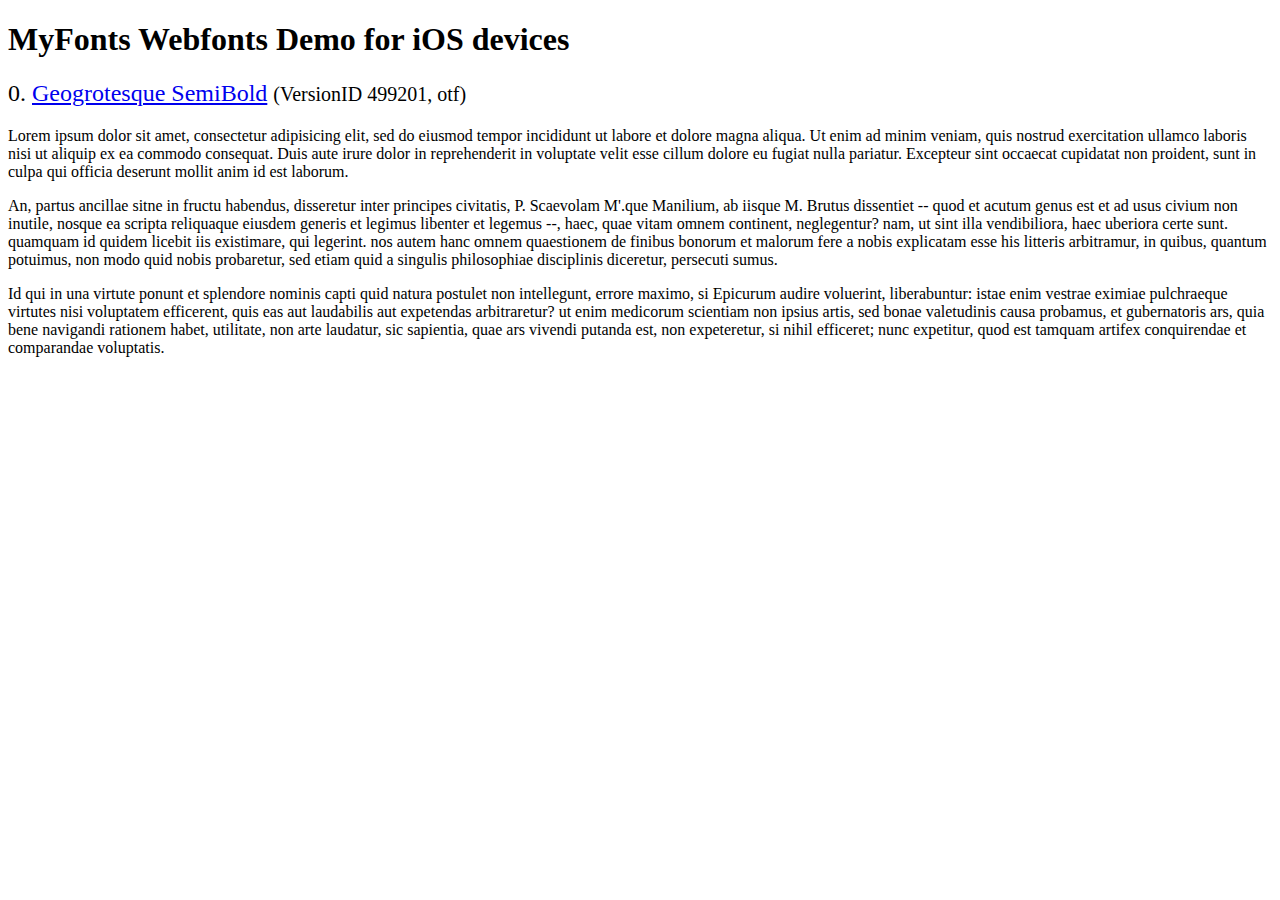
<file: Users/Neha/Downloads/TLG/TLG/web/fonts/webfonts/geo-semibold/svg/index.html>
<!DOCTYPE html>
<html>
<head>
<title>MyFonts Webfonts Demo for iOS devices</title>
<meta http-equiv="content-type" content="text/html; charset=utf-8" />

<style type="text/css" media="all">

	h2 {
		 font-weight:normal;
	}

		
	@font-face {
		font-family:"Geogrotesque-SemiBold";
		src:url("style_169898.svg#Geogrotesque-SemiBold") format("svg");
	}
	
	.webfont_0 {
		font-family: Geogrotesque-SemiBold;
	}
		
</style>

</head>

<body>

<h1>MyFonts Webfonts Demo for iOS devices</h1>


<h2>0. <span class='webfont_0'><a href='http://new.myfonts.com/search/style::169898/'>Geogrotesque SemiBold</a></span>
<small>(VersionID 499201, otf)</small>
</h2>

<p class='webfont_0'>Lorem ipsum dolor sit amet, consectetur adipisicing elit, sed do eiusmod tempor incididunt ut labore et dolore magna aliqua. Ut enim ad minim veniam, quis nostrud exercitation ullamco laboris nisi ut aliquip ex ea commodo consequat. Duis aute irure dolor in reprehenderit in voluptate velit esse cillum dolore eu fugiat nulla pariatur. Excepteur sint occaecat cupidatat non proident, sunt in culpa qui officia deserunt mollit anim id est laborum.</p>

<p class='webfont_0'>An, partus ancillae sitne in fructu habendus, disseretur inter principes civitatis, P. Scaevolam M'.que Manilium, ab iisque M. Brutus dissentiet -- quod et acutum genus est et ad usus civium non inutile, nosque ea scripta reliquaque eiusdem generis et legimus libenter et legemus --, haec, quae vitam omnem continent, neglegentur? nam, ut sint illa vendibiliora, haec uberiora certe sunt. quamquam id quidem licebit iis existimare, qui legerint. nos autem hanc omnem quaestionem de finibus bonorum et malorum fere a nobis explicatam esse his litteris arbitramur, in quibus, quantum potuimus, non modo quid nobis probaretur, sed etiam quid a singulis philosophiae disciplinis diceretur, persecuti sumus.</p>

<p class='webfont_0'>Id qui in una virtute ponunt et splendore nominis capti quid natura postulet non intellegunt, errore maximo, si Epicurum audire voluerint, liberabuntur: istae enim vestrae eximiae pulchraeque virtutes nisi voluptatem efficerent, quis eas aut laudabilis aut expetendas arbitraretur? ut enim medicorum scientiam non ipsius artis, sed bonae valetudinis causa probamus, et gubernatoris ars, quia bene navigandi rationem habet, utilitate, non arte laudatur, sic sapientia, quae ars vivendi putanda est, non expeteretur, si nihil efficeret; nunc expetitur, quod est tamquam artifex conquirendae et comparandae voluptatis.</p>




</body>
</html>
</file>
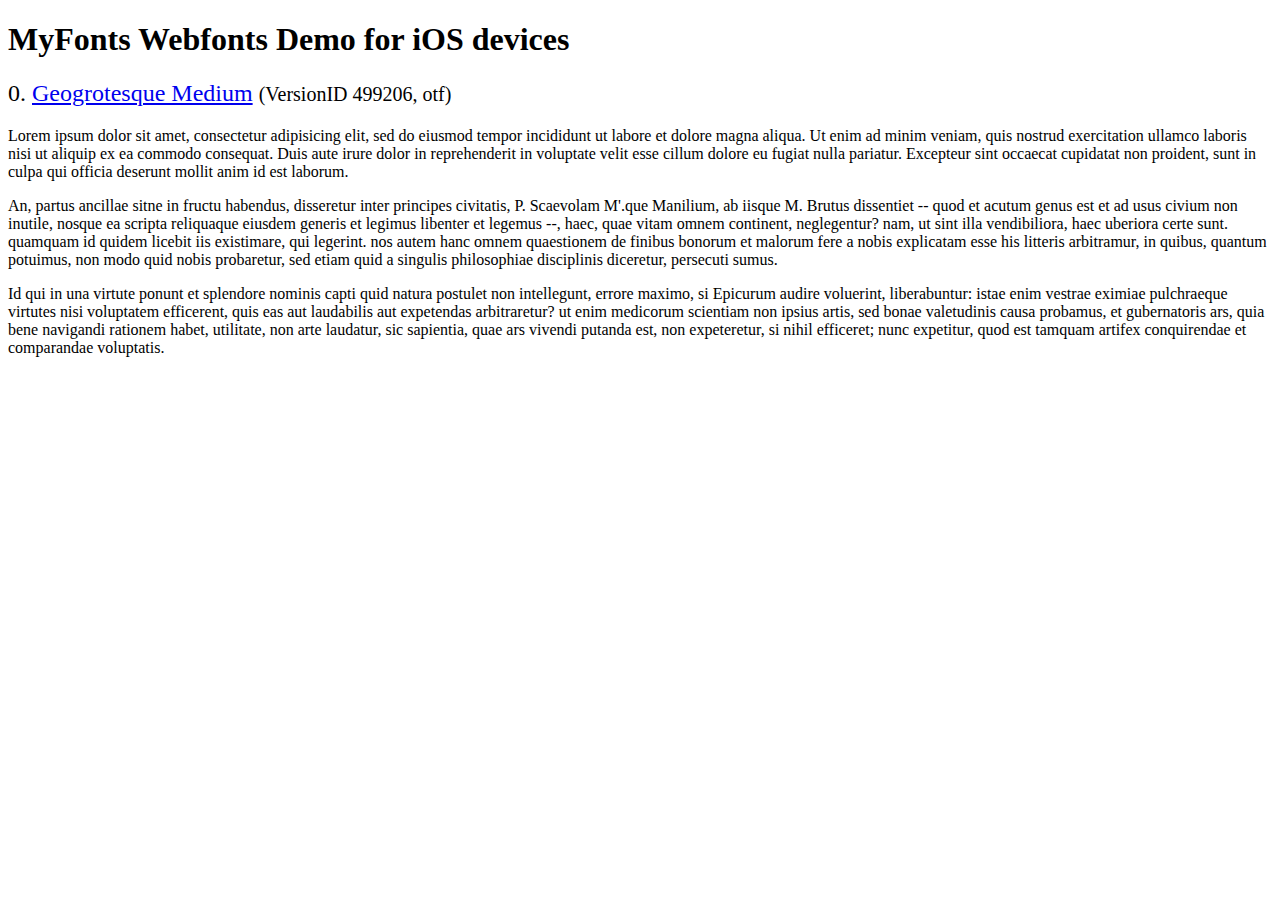
<file: Users/Neha/Downloads/TLG/TLG/web/fonts/webfonts/geo-medium/svg/svg_test.html>
<!DOCTYPE html>
<html>
<head>
<title>MyFonts Webfonts Demo for iOS devices</title>
<meta http-equiv="content-type" content="text/html; charset=utf-8" />

<style type="text/css" media="all">

	h2 {
		 font-weight:normal;
	}

		
	@font-face {
		font-family:"Geogrotesque-Medium";
		src:url("1110FC_0.svg#Geogrotesque-Medium") format("svg");
	}
	
	.webfont_0 {
		font-family: Geogrotesque-Medium;
	}
		
</style>

</head>

<body>

<h1>MyFonts Webfonts Demo for iOS devices</h1>


<h2>0. <span class='webfont_0'><a href='http://new.myfonts.com/search/style::169904/'>Geogrotesque Medium</a></span>
<small>(VersionID 499206, otf)</small>
</h2>

<p class='webfont_0'>Lorem ipsum dolor sit amet, consectetur adipisicing elit, sed do eiusmod tempor incididunt ut labore et dolore magna aliqua. Ut enim ad minim veniam, quis nostrud exercitation ullamco laboris nisi ut aliquip ex ea commodo consequat. Duis aute irure dolor in reprehenderit in voluptate velit esse cillum dolore eu fugiat nulla pariatur. Excepteur sint occaecat cupidatat non proident, sunt in culpa qui officia deserunt mollit anim id est laborum.</p>

<p class='webfont_0'>An, partus ancillae sitne in fructu habendus, disseretur inter principes civitatis, P. Scaevolam M'.que Manilium, ab iisque M. Brutus dissentiet -- quod et acutum genus est et ad usus civium non inutile, nosque ea scripta reliquaque eiusdem generis et legimus libenter et legemus --, haec, quae vitam omnem continent, neglegentur? nam, ut sint illa vendibiliora, haec uberiora certe sunt. quamquam id quidem licebit iis existimare, qui legerint. nos autem hanc omnem quaestionem de finibus bonorum et malorum fere a nobis explicatam esse his litteris arbitramur, in quibus, quantum potuimus, non modo quid nobis probaretur, sed etiam quid a singulis philosophiae disciplinis diceretur, persecuti sumus.</p>

<p class='webfont_0'>Id qui in una virtute ponunt et splendore nominis capti quid natura postulet non intellegunt, errore maximo, si Epicurum audire voluerint, liberabuntur: istae enim vestrae eximiae pulchraeque virtutes nisi voluptatem efficerent, quis eas aut laudabilis aut expetendas arbitraretur? ut enim medicorum scientiam non ipsius artis, sed bonae valetudinis causa probamus, et gubernatoris ars, quia bene navigandi rationem habet, utilitate, non arte laudatur, sic sapientia, quae ars vivendi putanda est, non expeteretur, si nihil efficeret; nunc expetitur, quod est tamquam artifex conquirendae et comparandae voluptatis.</p>




</body>
</html>
</file>
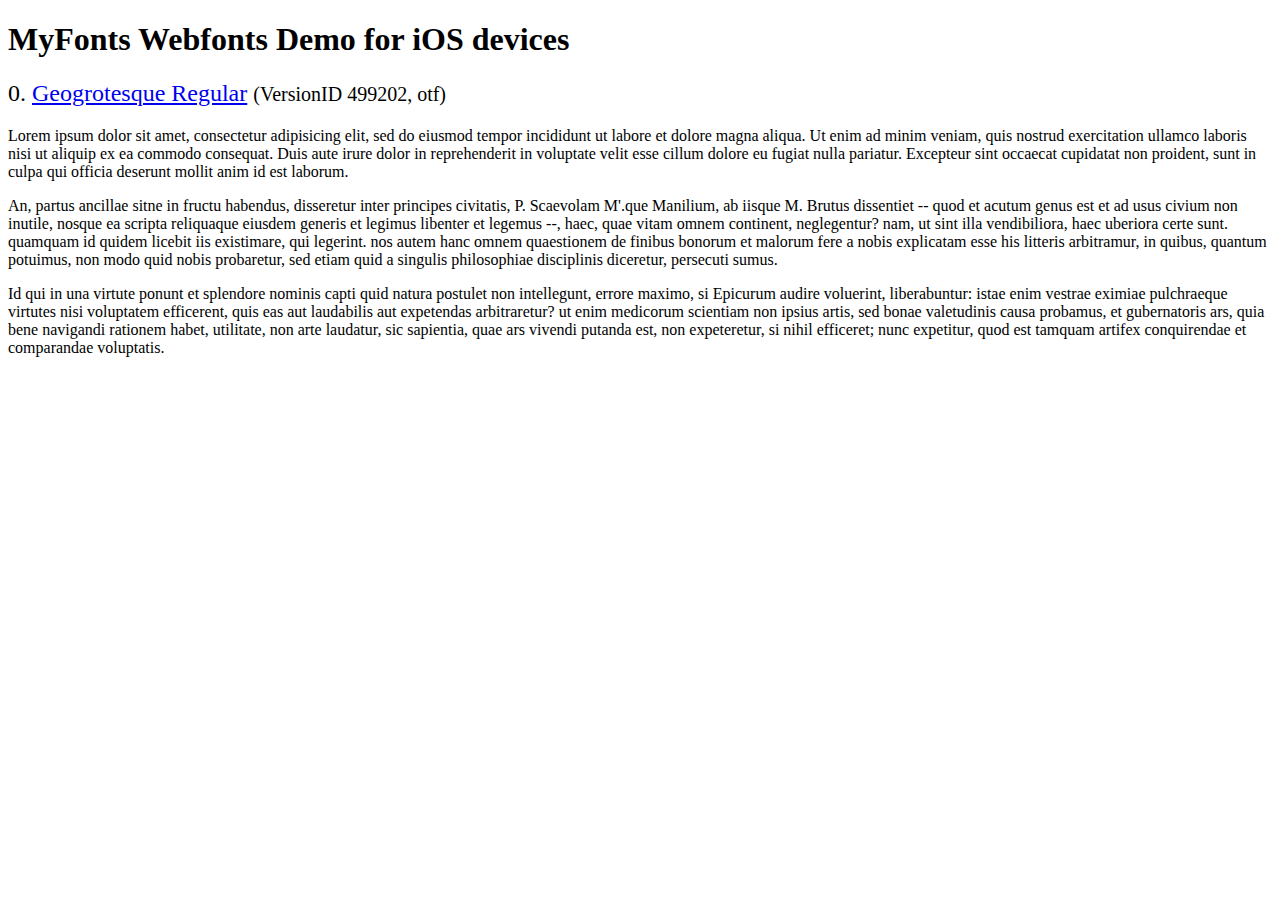
<file: Users/Neha/Downloads/TLG/TLG/web/fonts/webfonts/geo-regular/svg/svg_test.html>
<!DOCTYPE html>
<html>
<head>
<title>MyFonts Webfonts Demo for iOS devices</title>
<meta http-equiv="content-type" content="text/html; charset=utf-8" />

<style type="text/css" media="all">

	h2 {
		 font-weight:normal;
	}

		
	@font-face {
		font-family:"Geogrotesque-Regular";
		src:url("11014B_0.svg#Geogrotesque-Regular") format("svg");
	}
	
	.webfont_0 {
		font-family: Geogrotesque-Regular;
	}
		
</style>

</head>

<body>

<h1>MyFonts Webfonts Demo for iOS devices</h1>


<h2>0. <span class='webfont_0'><a href='http://new.myfonts.com/search/style::169901/'>Geogrotesque Regular</a></span>
<small>(VersionID 499202, otf)</small>
</h2>

<p class='webfont_0'>Lorem ipsum dolor sit amet, consectetur adipisicing elit, sed do eiusmod tempor incididunt ut labore et dolore magna aliqua. Ut enim ad minim veniam, quis nostrud exercitation ullamco laboris nisi ut aliquip ex ea commodo consequat. Duis aute irure dolor in reprehenderit in voluptate velit esse cillum dolore eu fugiat nulla pariatur. Excepteur sint occaecat cupidatat non proident, sunt in culpa qui officia deserunt mollit anim id est laborum.</p>

<p class='webfont_0'>An, partus ancillae sitne in fructu habendus, disseretur inter principes civitatis, P. Scaevolam M'.que Manilium, ab iisque M. Brutus dissentiet -- quod et acutum genus est et ad usus civium non inutile, nosque ea scripta reliquaque eiusdem generis et legimus libenter et legemus --, haec, quae vitam omnem continent, neglegentur? nam, ut sint illa vendibiliora, haec uberiora certe sunt. quamquam id quidem licebit iis existimare, qui legerint. nos autem hanc omnem quaestionem de finibus bonorum et malorum fere a nobis explicatam esse his litteris arbitramur, in quibus, quantum potuimus, non modo quid nobis probaretur, sed etiam quid a singulis philosophiae disciplinis diceretur, persecuti sumus.</p>

<p class='webfont_0'>Id qui in una virtute ponunt et splendore nominis capti quid natura postulet non intellegunt, errore maximo, si Epicurum audire voluerint, liberabuntur: istae enim vestrae eximiae pulchraeque virtutes nisi voluptatem efficerent, quis eas aut laudabilis aut expetendas arbitraretur? ut enim medicorum scientiam non ipsius artis, sed bonae valetudinis causa probamus, et gubernatoris ars, quia bene navigandi rationem habet, utilitate, non arte laudatur, sic sapientia, quae ars vivendi putanda est, non expeteretur, si nihil efficeret; nunc expetitur, quod est tamquam artifex conquirendae et comparandae voluptatis.</p>




</body>
</html>
</file>
